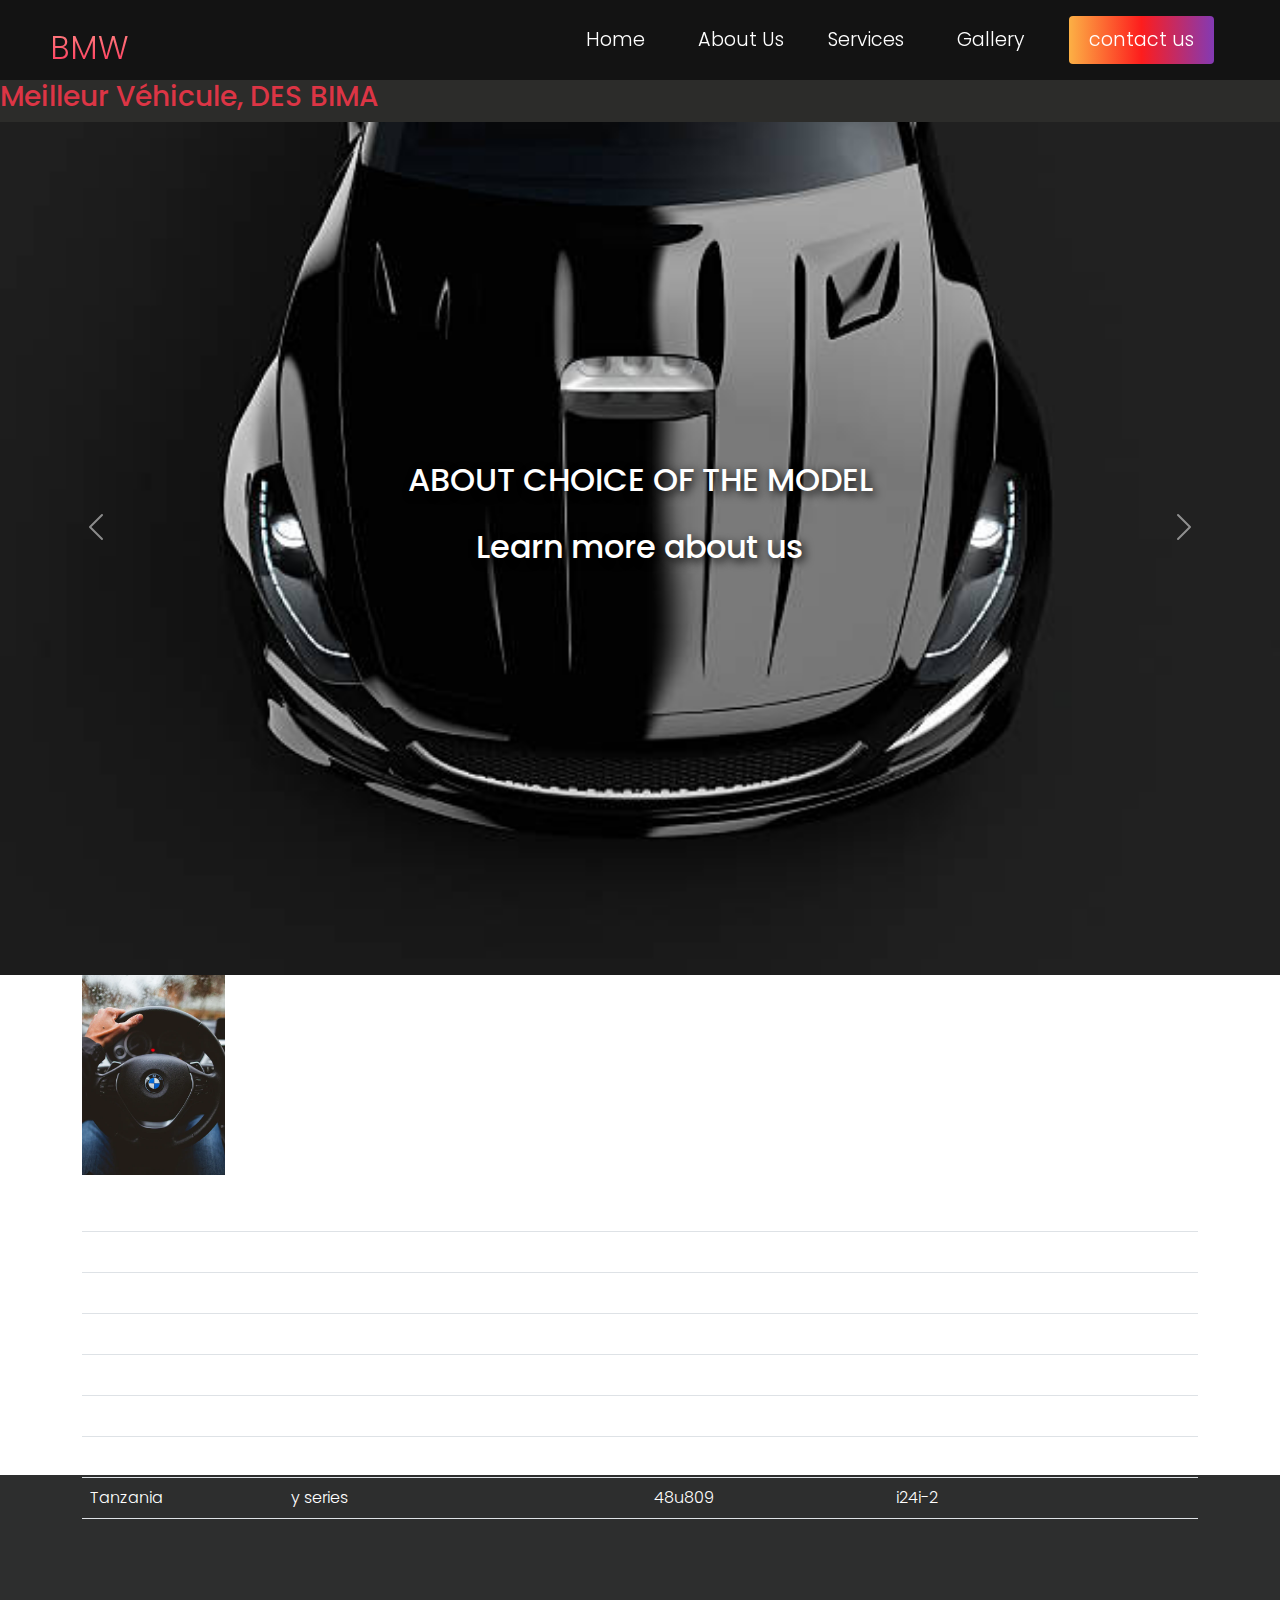
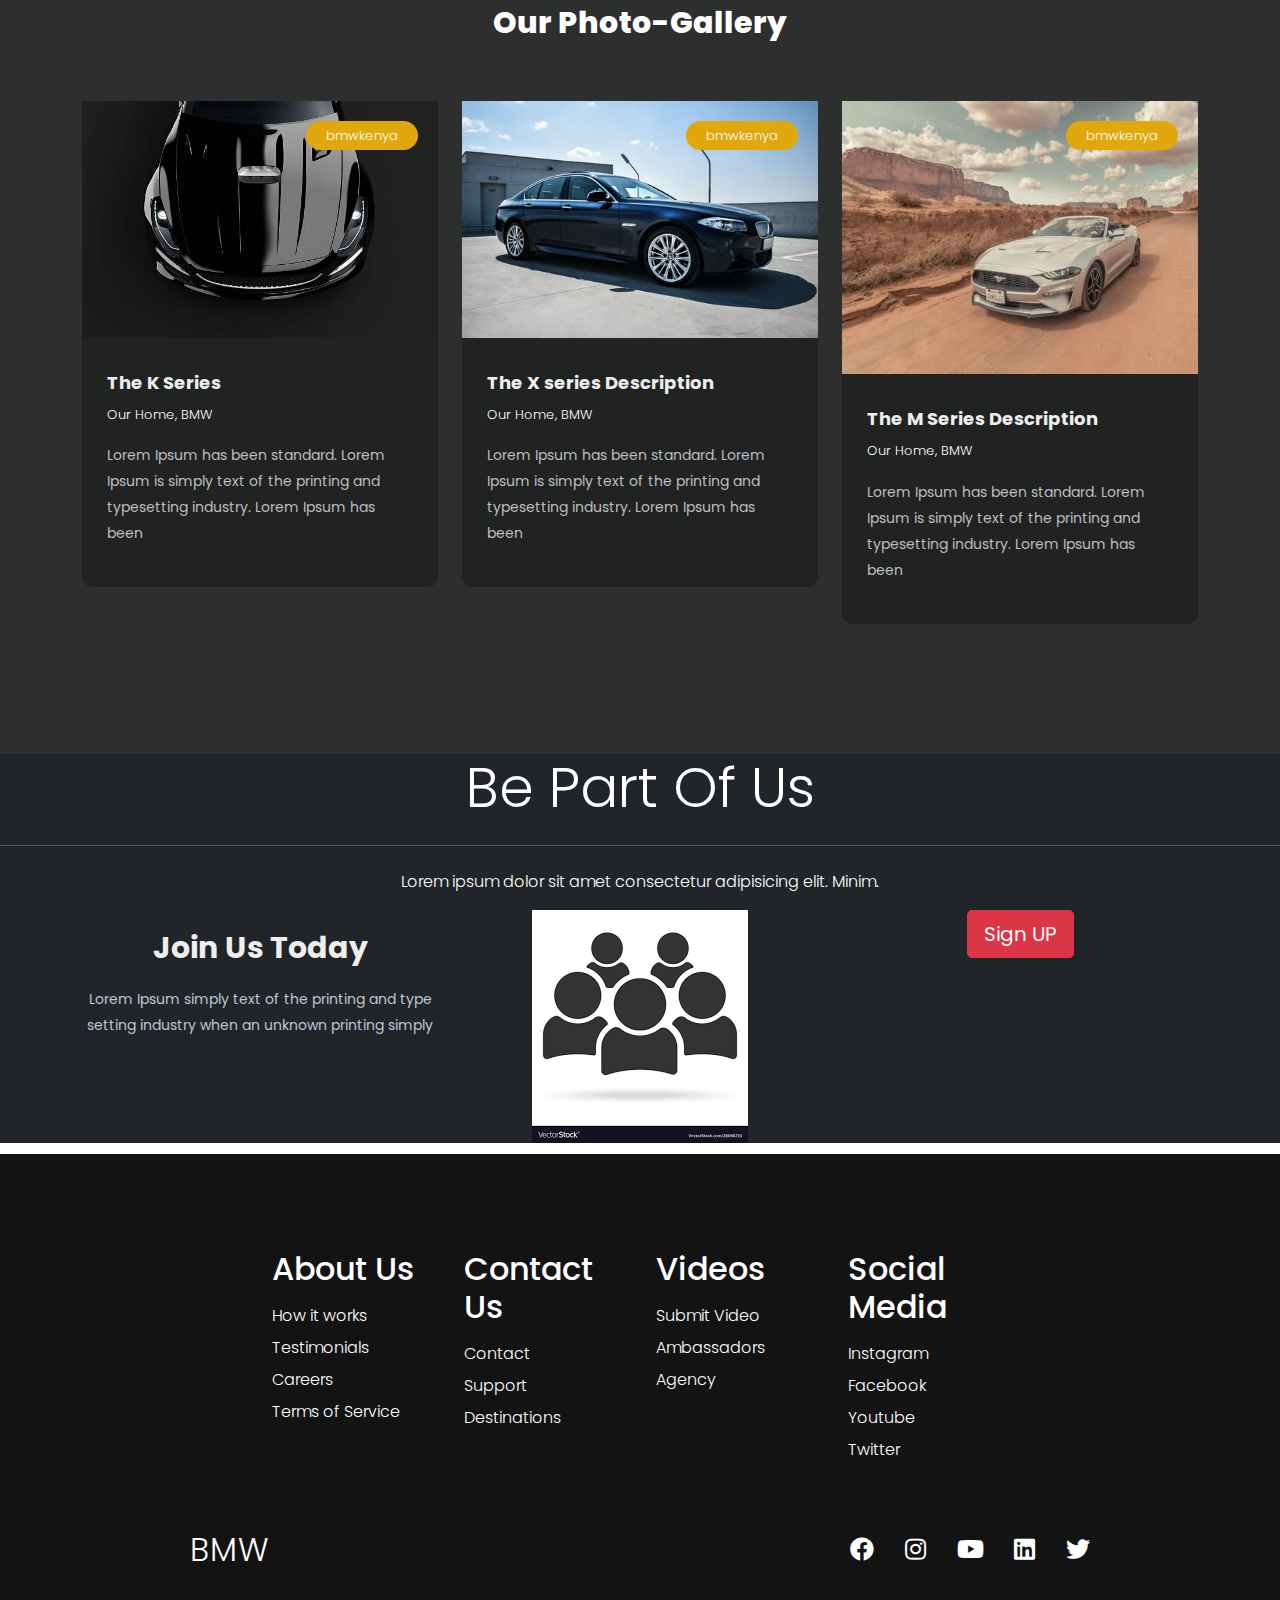
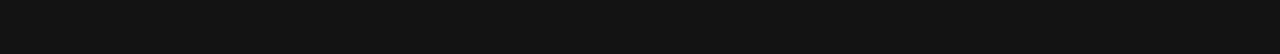
<file: index.html>
<!DOCTYPE html>
<html lang="en">

<head>
    <meta charset="UTF-8" />
    <meta name="viewport" content="width=device-width, initial-scale=1.0" />
    <meta name="description" content="Iam a great dev and ethical hacker">

    <!-- keywords -->
    <meta name="keywords" content="webdev, programmer, coder etc">

    <!-- the title -->
    <title>cars website</title>

    <!-- the css links -->
    <link rel="stylesheet" href="assets/css/main.css" type="text/css" />
    <link rel="stylesheet" href="https://use.fontawesome.com/releases/v5.14.0/css/all.css" />

    <!-- bootstrap links -->
    <link rel="stylesheet" href="assets/css/bootstrap.min.css">

    <script src="https://code.jquery.com/jquery-3.2.1.slim.min.js" integrity="sha384-KJ3o2DKtIkvYIK3UENzmM7KCkRr/rE9/Qpg6aAZGJwFDMVNA/GpGFF93hXpG5KkN" crossorigin="anonymous"></script>
    <script src="https://cdnjs.cloudflare.com/ajax/libs/popper.js/1.12.9/umd/popper.min.js" integrity="sha384-ApNbgh9B+Y1QKtv3Rn7W3mgPxhU9K/ScQsAP7hUibX39j7fakFPskvXusvfa0b4Q" crossorigin="anonymous"></script>
    <script src="https://maxcdn.bootstrapcdn.com/bootstrap/4.0.0/js/bootstrap.min.js" integrity="sha384-JZR6Spejh4U02d8jOt6vLEHfe/JQGiRRSQQxSfFWpi1MquVdAyjUar5+76PVCmYl" crossorigin="anonymous"></script>

    <!-- google fonts (poppins) -->
    <link rel="preconnect" href="https://fonts.googleapis.com">
    <link rel="preconnect" href="https://fonts.gstatic.com" crossorigin>
    <link href="https://fonts.googleapis.com/css2?family=Poppins:wght@600&display=swap" rel="stylesheet">
</head>

<body>

    <!-- Navbar Section -->
    <nav class="navbar">
        <div class="navbar__container">
            <a href="index.html" id="navbar__logo">BMW</a>
            <div class="navbar__toggle" id="mobile-menu">
                <span class="bar"></span> <span class="bar"></span>
                <span class="bar"></span>
            </div>
            <ul class="navbar__menu">
                <li class="navbar__item">
                    <a href="index.html" class="navbar__links" id="home-page">Home</a>
                </li>
                <li class="navbar__item">
                    <a href="about.html" class="navbar__links" id="about-page">About Us</a>
                </li>
                <li class="navbar__item">
                    <a href="services.html" class="navbar__links" id="services-page">Services</a >
          </li>
          <li class="navbar__item">
            <a href="#PhotoGallery" class="navbar__links" id="services-page">Gallery</a>
                </li>
                <li class="navbar__btn">
                    <a href="contact.html" class="button" id="signup">contact us</a>
                </li>
            </ul>
        </div>
    </nav>

    <!-- end of the navbar section -->


    <!-- start of the slider section/carousel section -->

    <section class="carousel" style="background-color: rgb(44, 44, 42);">

        <div id="demo" class="carousel slide" data-ride="carousel">
            <h3 class="text-danger align-items-sm-end">Meilleur Véhicule, DES BIMA</h3>
            <!-- Indicators -->
            <ul class="carousel-indicators">
                <li data-target="#demo" data-slide-to="0" class="active"></li>
                <li data-target="#demo" data-slide-to="1"></li>
                <li data-target="#demo" data-slide-to="2"></li>
            </ul>

            <!-- The slideshow -->
            <div class="carousel-inner">
                <div class="carousel-item active">
                    <img src="images/black2.jpg" alt="">
                    <div class="carousel-caption">
                        <h1>About choice of the model</h1>
                        <p>Learn more about us</p>
                    </div>
                </div>
                <div class="carousel-item">
                    <img src="images/black.jpg" alt="">
                    <div class="carousel-caption">
                        <h1>The most recent invention</h1>
                        <p>Get yourself the best car</p>
                    </div>
                </div>
                <div class="carousel-item">
                    <img src="images/black3.jpg" alt="">
                    <div class="carousel-caption">
                        <h1>Road safety Model!</h1>
                        <p>We are the best for a ride</p>
                    </div>
                </div>
            </div>

            <!-- Left and right controls -->
            <a class="carousel-control-prev" href="#demo" data-slide="prev">
                <span class="carousel-control-prev-icon"></span>
            </a>
            <a class="carousel-control-next" href="#demo" data-slide="next">
                <span class="carousel-control-next-icon"></span>
            </a>
        </div>
    </section>

    <!-- end of the carousel section -->

    <!-- start of the about us -->

    <section class="about-us" id="about us">
        <div class="container">
            <div class="row">
                <div class="col-4 md-muted">

                    <p>
                        <img src="images/logo1.webp" alt="" style="width: 300pxpx; height: 200px;">
                    </p>
                </div>
                <div class="col-md-8 bg-muted">
                    <h1 class="text-white">
                        About Us,Why Us
                    </h1>
                    <p class="text-white">
                        The BMW Company offers the best services in the Car sale System. Lorem ipsum dolor sit amet consectetur adipisicing elit. Quod minus iste alias ab nulla sit ea perferendis ipsum expedita nesciunt velit suscipit, soluta sequi aperiam, dolor iure quis officiis
                        error?
                    </p>
                </div>
                <!-- clients bootstrap table -->
                <div class="table container-fluid">
                    <table class="table table-white table-hover table-borderless">
                        <tbody class="text-white ">
                            <tr>
                                <TH class=" text-md-center" colspan="4">CLIENTS TABLE</TH>
                            </tr>
                            <th class=" text-uppercase text-white">Name</th>
                            <th class=" text-uppercase text-white">How it Purchases</th>
                            <th class=" text-uppercase text-white">ajfoja</th>
                            <th class=" text-uppercase text-white">Name</th>
                            <tr class="tr">
                                <td>Country</td>
                                <td>No Of Clients</td>
                                <td>Model Type</td>
                                <td>Amount Earned</td>
                            </tr>
                            <tr>
                                <td>Kenya</td>
                                <td>kmrk,r</td>
                                <td>020930</td>
                                <td>092903</td>
                            </tr>
                            <tr>

                                <td>Kenya</td>
                                <td>7890300</td>
                                <td>X3 Series</td>
                                <td>293898</td>
                            </tr>
                            <tr>
                                <td>Uganda</td>
                                <td>X5 series</td>
                                <td>8uq0u949</td>
                                <td>4030934</td>

                            </tr>
                            <tr>
                                <td>Rwanda</td>
                                <td>M series</td>
                                <td>3ii4</td>
                                <td>34982u</td>

                            </tr>
                            <tr>
                                <td>Tanzania</td>
                                <td>y series</td>
                                <td>48u809</td>
                                <td>i24i-2</td>
                            </tr>
                        </tbody>
                    </table>
                </div>
            </div>
        </div>
    </section>

    <!-- end of the about -us section -->


    <!-- models /Photo Gallery section-->

    <section class="Photo-Gallery" id="PhotoGallery">
        <div class="container">
            <h2 class="text-center">Our Photo-Gallery</h2>
            <div class="row">
                <!-- Post-1 -->
                <div class="co-md-6 col-lg-4">
                    <div class="box">
                        <div class="image"> <img src="images/black2.jpg" alt=""> <a href="" class="cate">bmwkenya</a> </div>
                        <div class="text">
                            <h3><a href="">The K Series</a></h3>
                            <h4>Our Home, BMW</h4>
                            <p>Lorem Ipsum has been standard. Lorem Ipsum is simply text of the printing and typesetting industry. Lorem Ipsum has been</p>
                        </div>
                    </div>
                </div>
                <!-- Post-2 -->
                <div class="co-md-6 col-lg-4">
                    <div class="box">
                        <div class="image"> <img src="images/bmx.webp" alt=""> <a href="" class="cate">bmwkenya</a> </div>
                        <div class="text">
                            <h3><a href="">The X series Description</a></h3>
                            <h4>Our Home, BMW</h4>
                            <p>Lorem Ipsum has been standard. Lorem Ipsum is simply text of the printing and typesetting industry. Lorem Ipsum has been</p>
                        </div>
                    </div>
                </div>
                <!-- Post-3 -->
                <div class="co-md-6 col-lg-4">
                    <div class="box">
                        <div class="image"> <img src="images/bm8.webp" alt=""> <a href="" class="cate">bmwkenya</a> </div>
                        <div class="text">
                            <h3><a href="">The M Series Description</a></h3>
                            <h4>Our Home, BMW</h4>
                            <p>Lorem Ipsum has been standard. Lorem Ipsum is simply text of the printing and typesetting industry. Lorem Ipsum has been</p>
                        </div>
                    </div>
                </div>
            </div>
        </div>
    </section>
    <!-- end of the  photo Gallery  -->

    <!-- the start of the team section -->

    <section class="team" id="team">
        <div class="jumbotron text-md-center bg-dark text-white">
            <h1 class="display-4">Be Part Of Us</h1>
            <p class="lead"></p>
            <hr class="my-4">
            <p>Lorem ipsum dolor sit amet consectetur adipisicing elit. Minim.</p>
            <div class="container">
                <div class="row">
                    <!-- Box-1 -->
                    <div class="col-md-6 col-lg-4">
                        <div class="box">
                            <h3>Join Us Today</h3>
                            <p>Lorem Ipsum simply text of the printing and type setting industry when an unknown printing simply </p>
                        </div>
                    </div>
                    <!-- Box-2 -->
                    <div class="col-md-6 col-lg-4 ">
                        <div class="box">
                            <img src="/images/team.png" alt="" style="size: 300px;">
                        </div>
                    </div>
                    <!-- box 3 -->
                    <div class="col-md-6 col-lg-4 ">
                        <div class="box">
                            <p class="lead">
                                <a class="btn btn-danger btn-lg text-white" href="contact.html" role="button">Sign UP</a>
                            </p>
                        </div>
                    </div>
                </div>
            </div>
    </section>


    <!-- Footer Section -->
    <div class="footer__container">
        <div class="footer__links">
            <div class="footer__link--wrapper">
                <div class="footer__link--items">
                    <h2>About Us</h2>
                    <a href="index.html">How it works</a> <a href="/">Testimonials</a>
                    <a href="/">Careers</a> <a href="/">Terms of Service</a>
                </div>
                <div class="footer__link--items">
                    <h2>Contact Us</h2>
                    <a href="/">Contact</a> <a href="/">Support</a>
                    <a href="/">Destinations</a>
                </div>
            </div>
            <div class="footer__link--wrapper">
                <div class="footer__link--items">
                    <h2>Videos</h2>
                    <a href="/">Submit Video</a> <a href="/">Ambassadors</a>
                    <a href="/">Agency</a>
                </div>
                <div class="footer__link--items">
                    <h2>Social Media</h2>
                    <a href="/">Instagram</a> <a href="/">Facebook</a>
                    <a href="/">Youtube</a> <a href="/">Twitter</a>
                </div>
            </div>
        </div>
        <!-- social media icons -->
        <section class="social__media">
            <div class="social__media--wrap">
                <div class="footer__logo">
                    <a href="/" id="footer__logo">BMW </a>
                </div>
                <div class="social__icons">
                    <a href="/" class="social__icon--link" target="_blank"><i class="fab fa-facebook"></i
                ></a>
                    <a href="/" class="social__icon--link"><i class="fab fa-instagram"></i
                ></a>
                    <a href="/" class="social__icon--link"><i class="fab fa-youtube"></i
                ></a>
                    <a href="/" class="social__icon--link"><i class="fab fa-linkedin"></i
                ></a>
                    <a href="/" class="social__icon--link"><i class="fab fa-twitter"></i
                ></a>
                </div>
            </div>
        </section>
    </div>
</body>

</html>
</file>
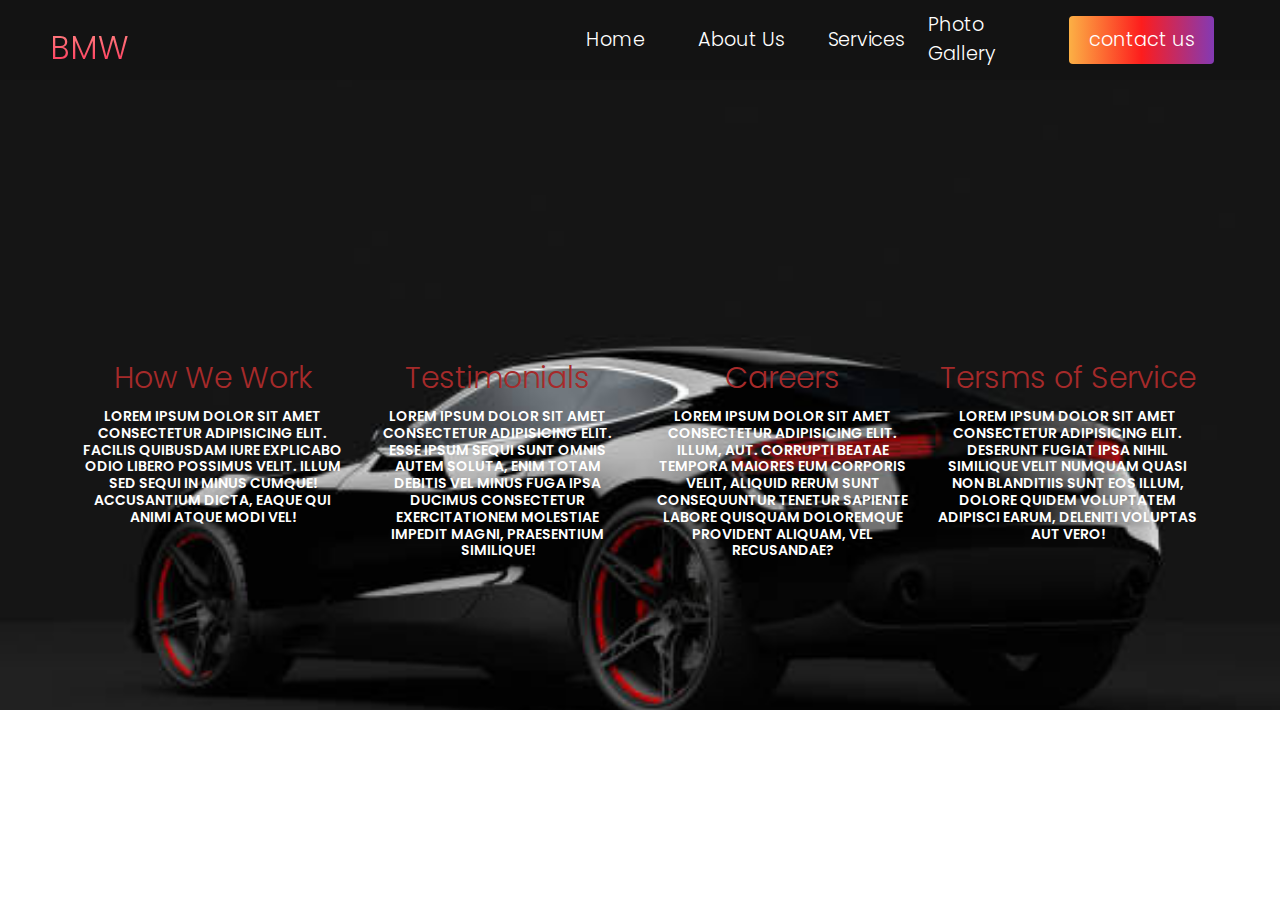
<file: about.html>
<!DOCTYPE html>
<html lang="en" dir="ltr">

<head>
    <meta charset="utf-8">
    <link rel="stylesheet" href="assets/css/main.css">

    <!-- boootstrap link -->
    <link rel="stylesheet" href="assets/css/bootstrap.min.css">
    <link rel="stylesheet" href="assets/css/about us.css" type="text/css">

    <!-- google fonts -->
    <link rel="preconnect" href="https://fonts.googleapis.com">
    <link rel="preconnect" href="https://fonts.gstatic.com" crossorigin>
    <link href="https://fonts.googleapis.com/css2?family=Poppins:wght@600&display=swap" rel="stylesheet">
    <title></title>
</head>

<body>

    <nav class="navbar">
        <div class="navbar__container">
            <a href="index.html" id="navbar__logo">BMW</a>
            <div class="navbar__toggle" id="mobile-menu">
                <span class="bar"></span> <span class="bar"></span>
                <span class="bar"></span>
            </div>
            <ul class="navbar__menu">
                <li class="navbar__item">
                    <a href="index.html" class="navbar__links" id="home-page">Home</a>
                </li>
                <li class="navbar__item">
                    <a href="about.html" class="navbar__links" id="about-page">About Us</a>
                </li>
                <li class="navbar__item">
                    <a href="services.html" class="navbar__links" id="services-page">Services</a
            >
          </li>
          <li class="navbar__item">
            <a href="#Photo-Gallery" class="navbar__links" id="services-page"
              >Photo Gallery</a
            >
          </li>
          <li class="navbar__btn">
            <a href="contact.html" class="button" id="signup">contact us</a>
                </li>
            </ul>
        </div>
    </nav>
    <section class="about-us">

        <div class="about-us">
            <div class="container text-center">
                <div class="row">
                    <!-- Box-1 -->
                    <div class="col-lg-3 col-sm-6">
                        <div class="items">
                            <span class="fa fa-skyatlas"></span>
                            <h3><span class="counter">How We Work</span></h3>
                            <div class="line mx-auto"></div>
                            <h4>Lorem ipsum dolor sit amet consectetur adipisicing elit. Facilis quibusdam iure explicabo odio libero possimus velit. Illum sed sequi in minus cumque! Accusantium dicta, eaque qui animi atque modi vel!</h4>
                        </div>
                    </div>
                    <!-- Box-2 -->
                    <div class="col-lg-3 col-sm-6">
                        <div class="items">
                            <span class="fa fa-heart-o"></span>
                            <h3>
                                <span class="counter">Testimonials</span></h3>
                            <div class="line mx-auto"></div>
                            <h4>Lorem ipsum dolor sit amet consectetur adipisicing elit. Esse ipsum sequi sunt omnis autem soluta, enim totam debitis vel minus fuga ipsa ducimus consectetur exercitationem molestiae impedit magni, praesentium similique!</h4>
                        </div>
                    </div>
                    <!-- Box-3 -->
                    <div class="col-lg-3 col-sm-6">
                        <div class="items">
                            <span class="fa fa-globe"></span>
                            <h3>
                                <span class="counter">Careers</span></h3>
                            <div class="line mx-auto"></div>
                            <h4>Lorem ipsum dolor sit amet consectetur adipisicing elit. Illum, aut. Corrupti beatae tempora maiores eum corporis velit, aliquid rerum sunt consequuntur tenetur sapiente labore quisquam doloremque provident aliquam, vel recusandae?</h4>
                        </div>
                    </div>
                    <!-- Box-4 -->
                    <div class="col-lg-3 col-sm-6">
                        <div class="items">
                            <span class="fa fa-user-o"></span>
                            <h3>
                                <span class="counter">Tersms of Service</span></h3>
                            <div class="line mx-auto"></div>
                            <h4>Lorem ipsum dolor sit amet consectetur adipisicing elit. Deserunt fugiat ipsa nihil similique velit numquam quasi non blanditiis sunt eos illum, dolore quidem voluptatem adipisci earum, deleniti voluptas aut vero!</h4>
                        </div>
                    </div>
                </div>
            </div>

        </div>


    </section>
</body>

</html>
</file>
<file: assets/css/main.css>
* {
    box-sizing: border-box;
    margin: 0;
    padding: 0;
    font-family: 'Poppins', sans-serif;
    scroll-behavior: smooth;
    font-weight: 300;
}


/* the navbar section styling */

.navbar {
    background: #131313;
    height: 80px;
    display: flex;
    justify-content: center;
    align-items: center;
    font-size: 1.2rem;
    position: sticky;
    top: 0;
    z-index: 999;
}

.navbar__container {
    display: flex;
    justify-content: space-between;
    height: 80px;
    z-index: 1;
    width: 100%;
    max-width: 1300px;
    margin: 0 auto;
    padding: 0 50px;
}

#navbar__logo {
    background-color: #ff8177;
    background-image: linear-gradient(to top, #ff0844 0%, #ffb199 100%);
    background-size: 100%;
    -webkit-background-clip: text;
    -moz-background-clip: text;
    -webkit-text-fill-color: transparent;
    -moz-text-fill-color: transparent;
    display: flex;
    align-items: center;
    cursor: pointer;
    text-decoration: none;
    font-size: 2rem;
}

.navbar__menu {
    display: flex;
    align-items: center;
    list-style: none;
}

.navbar__item {
    height: 80px;
}

.navbar__links {
    color: #fff;
    display: flex;
    align-items: center;
    justify-content: center;
    width: 125px;
    text-decoration: none;
    height: 100%;
    transition: all 0.3s ease;
}

.navbar__btn {
    display: flex;
    justify-content: center;
    align-items: center;
    padding: 0 1rem;
    width: 100%;
}

.button {
    display: flex;
    justify-content: center;
    align-items: center;
    text-decoration: none;
    padding: 10px 20px;
    height: 100%;
    width: 100%;
    border: none;
    outline: none;
    border-radius: 4px;
    background: #833ab4;
    background: -webkit-linear-gradient(to right, #fcb045, #fd1d1d, #833ab4);
    background: linear-gradient(to right, #fcb045, #fd1d1d, #833ab4);
    color: #fff;
    transition: all 0.3s ease;
}

.navbar__links:hover {
    color: lightblue;
    transition: all 0.3s ease;
}

@media screen and (max-width: 960px) {
    .navbar__container {
        display: flex;
        justify-content: space-between;
        height: 80px;
        z-index: 1;
        width: 100%;
        max-width: 1300px;
        padding: 0;
    }
    .navbar__menu {
        display: grid;
        grid-template-columns: auto;
        margin: 0;
        width: 100%;
        position: absolute;
        position: -1000px;
        transition: all 0.5s ease;
        z-index: -1;
        background: #131313;
    }
    .navbar__menu.active {
        top: 100%;
        opacity: 1;
        transition: all 0.5s ease;
        z-index: 99;
        height: 60vh;
        font-size: 1.6rem;
    }
    .navbar__logo {
        padding-left: 25px;
    }
    .navbar__toggle .bar {
        width: 25px;
        height: 3px;
        margin: 5px auto;
        transition: all 0.3s ease-in-out;
        background: #fff;
    }
    .navbar__item {
        width: 100%;
    }
    .navbar__links {
        text-align: center;
        padding: 2rem;
        width: 100%;
        display: table;
    }
    .navbar__btn {
        padding-bottom: 2rem;
    }
    .button {
        display: flex;
        justify-content: center;
        align-items: center;
        width: 80%;
        height: 80px;
        margin: 0;
    }
    .header1 h1 {
        text-align: center;
        font-size: 19px;
        font-family: sans-serif;
        background-color: lightblue;
    }
    .header2 h1 {
        text-align: center;
        font-size: 19px;
        font-family: sans-serif;
        background-color: lightblue;
    }
    .header3 h1 {
        text-align: center;
        font-size: 19px;
        font-family: sans-serif;
        background-color: lightblue;
    }
    #mobile-menu {
        position: absolute;
        top: 20%;
        right: 5%;
        transform: translate(5%, 20%);
    }
    .navbar__toggle .bar {
        display: block;
        cursor: pointer;
    }
    #mobile-menu.is-active .bar:nth-child(2) {
        opacity: 0;
    }
    #mobile-menu.is-active .bar:nth-child(1) {
        transform: translateY(8px) rotate(45deg);
    }
    #mobile-menu.is-active .bar:nth-child(3) {
        transform: translateY(-8px) rotate(-45deg);
    }
}


/* the slider section */

.carousel-inner img {
    width: 100%;
    height: 40%;
}

.carousel-caption {
    position: absolute;
    top: 60%;
    transform: translateY(-60%);
}

.carousel-caption h1 {
    color: white;
    font-size: 200%;
    font-weight: 500;
    text-transform: uppercase;
    text-shadow: 3px 3px 10px #000;
    padding-bottom: 1rem;
}

.carousel-caption p {
    color: white;
    font-size: 200%;
    font-weight: 500;
    text-shadow: 3px 3px 10px #000;
    padding-bottom: 1rem;
}


/* the about section */

.about-us {
    height: 500px;
    background-attachment: fixed;
    background-image: url(/images/black.jpg);
}


/* the team section */

.team {
    background-image: url(/images/fastones.webp);
    background-size: cover;
    background-attachment: fixed;
    height: 400px;
}

.team h2 {
    font-size: 50x;
    text-transform: uppercase;
    color: white;
}

.team .box h3 {
    font-size: 30px;
    font-weight: 700;
    color: #eee;
    margin: 0;
    padding: 0;
    margin: 20px 0;
}

.team .box p {
    font-size: 14px;
    color: #bac8d3;
    font-weight: 400;
    line-height: 26px;
    padding: 0;
    margin: 0;
}

.team.box span {}


/*  photo gallery section*/

.Photo-Gallery {
    padding: 130px 0;
    background: #2d2e2e;
}

.Photo-Gallery h2 {
    font-size: 30px;
    font-weight: 800;
    color: white;
    margin-bottom: 60px;
}

.Photo-Gallery .box {
    border-radius: 10px;
    background: #212222;
}

.Photo-Gallery .box .image {
    position: relative;
}

.Photo-Gallery .box .image img {
    width: 100%;
}

.Photo-Gallery .box .image a {
    position: absolute;
    right: 20px;
    top: 20px;
    padding: 5px 20px;
    color: #ffffff;
    background: #e0a80d;
    border-radius: 35px;
    font-size: 13px;
    text-decoration: none;
}

.Photo-Gallery .box .text {
    padding: 25px;
}

.Photo-Gallery .box h3 a {
    font-size: 18px;
    line-height: 25px;
    font-weight: 700;
    color: #eee;
    margin-bottom: 25px;
    margin-top: 30px;
    text-decoration: none;
}

.Photo-Gallery .box h4 {
    font-size: 13px;
    font-weight: 300;
    color: white;
    margin-bottom: 20px;
    margin-top: 10px;
}

.Photo-Gallery .box p {
    font-size: 14px;
    font-weight: 400;
    color: #bdbfc0;
    line-height: 26px;
}


/* moddel Section */

.model {
    background: #131313;
    display: flex;
    flex-direction: column;
    justify-content: center;
    align-items: center;
    height: 100%;
    padding: 10rem 0;
}

.model h1 {
    background-color: #ff8177;
    background-image: linear-gradient(to right, #ff0844 0%, #f7673c 100%);
    background-size: 100%;
    /* -webkit-background-clip: text;
    -moz-background-clip: text; */
    -webkit-text-fill-color: transparent;
    -moz-text-fill-color: transparent;
    margin-bottom: 5rem;
    font-size: 2.5rem;
}

.model__wrapper {
    display: grid;
    grid-template-columns: 1fr 1fr 1fr 1fr;
    grid-template-rows: 1fr;
}

.model__card {
    margin: 10px;
    height: 425px;
    width: 400px;
    border-radius: 4px;
    display: flex;
    flex-direction: column;
    justify-content: center;
    color: #fff;
    background-image: linear-gradient(to right, #00dbde 0%, #fc00ff 100%);
    transition: 0.3s ease-in;
}


/* Footer CSS */

.footer__container {
    background-color: #131313;
    padding: 5rem 0;
    display: flex;
    flex-direction: column;
    justify-content: center;
    align-items: center;
}

#footer__logo {
    color: #fff;
    display: flex;
    align-items: center;
    cursor: pointer;
    text-decoration: none;
    font-size: 2rem;
}

.footer__links {
    width: 100%;
    max-width: 1000px;
    display: flex;
    justify-content: center;
}

.footer__link--wrapper {
    display: flex;
}

.footer__link--items {
    display: flex;
    flex-direction: column;
    align-items: flex-start;
    margin: 16px;
    text-align: left;
    width: 160px;
    box-sizing: border-box;
}

.footer__link--items h2 {
    margin-bottom: 16px;
    color: #fff;
}

.footer__link--items a {
    color: #fff;
    text-decoration: none;
    margin-bottom: 0.5rem;
    transition: 0.3 ease-out;
}

.footer__link--items a:hover {
    color: #e9e9e9;
    transition: 0.3 ease-out;
}

.social__icon--link {
    color: #fff;
    font-size: 24px;
}

.social__media {
    max-width: 1000px;
    width: 100%;
}

.social__media--wrap {
    display: flex;
    justify-content: space-between;
    align-items: center;
    width: 90%;
    max-width: 1000px;
    margin: 40px auto 0 auto;
}

.social__icons {
    display: flex;
    justify-content: space-between;
    align-items: center;
    width: 240px;
}

.website__rights {
    color: #fff;
}

@media screen and (max-width: 820px) {
    .footer__links {
        padding-top: 2rem;
    }
    #footer__logo {
        margin-bottom: 2rem;
    }
    .website__rights {
        margin-bottom: 2rem;
    }
    .footer__link--wrapper {
        flex-direction: column;
    }
    .social__media--wrap {
        flex-direction: column;
    }
}

@media screen and (max-width: 480px) {
    .footer__link--items {
        margin: 0;
        padding: 10px;
        width: 100%;
    }
}
</file>
<file: assets/css/about us.css>
body {
    font-family: "poppins", sans-serif !important;
}

.about-us {
    padding: 130px 0;
    color: #ffffff;
    background: url('/images/black.jpg') center center no-repeat;
    background-size: cover;
    background-attachment: fixed;
}

.about-us .items span {
    font-size: 30px;
    color: brown;
    margin: 0;
    padding: 0;
}

.about-us .items h3 {
    font-size: 40px;
    font-weight: 800;
    color: #ffffff !important;
    margin: 0;
    padding: 0;
    margin: 10px 0;
}

.about-us .items h4 {
    font-size: 14px;
    font-weight: 600;
    margin: 0;
    padding: 0;
    text-transform: uppercase;
}
</file>
